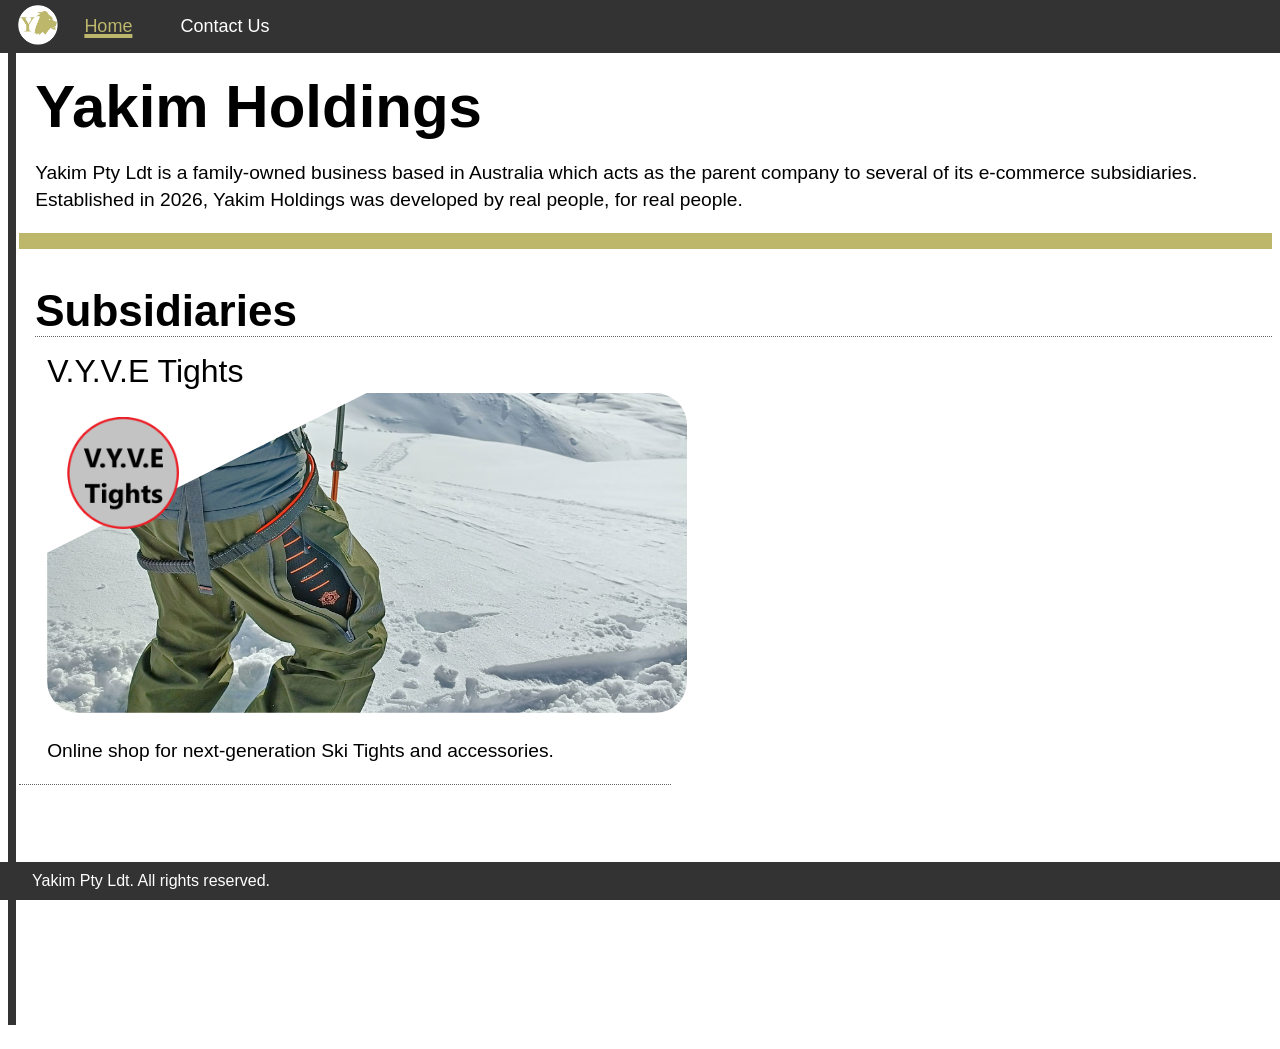
<file: index.html>
<!DOCTYPE html>
<html lang="en">
<head>
	<meta charset="utf-8">
	<title>Yakim Holdings</title>
	<link rel="stylesheet" type="text/css" href="style.css">
	<script src="navbar.js"></script>
<!--This website was made by Walter Kruger, S344566 for HIT164 Assignment 2 30/May/2022-->
</head>
<body>
	<nav-bar></nav-bar>


	<div id="main">
		<article>
			<h1 id="title">Yakim Holdings</h1>

			<p>
				Yakim Pty Ldt is a family-owned business based in Australia which acts as the parent company to several of its e-commerce subsidiaries.<br> 
				Established in 2026, Yakim Holdings was developed by real people, for real people.
			</p>
		</article>

		<div id="banner_holder">
			<div id="banner"></div>
		</div>
		<h2>Subsidiaries</h2>

		<article class="sub_site">
			<h3>V.Y.V.E Tights</h3>

			<a class="banner_link" href="https://www.example.com">
				<img class="sub_banner" src="skii_tights.jpg" alt="Skiing Tights">
				<img src="VYVE_logo.png" class="sub_corner"></img>
			</a>
			<p>Online shop for next-generation Ski Tights and accessories.</p>
		</article>
	</div>
	
	<footer><p></p></footer>


</body>
</html>
</file>
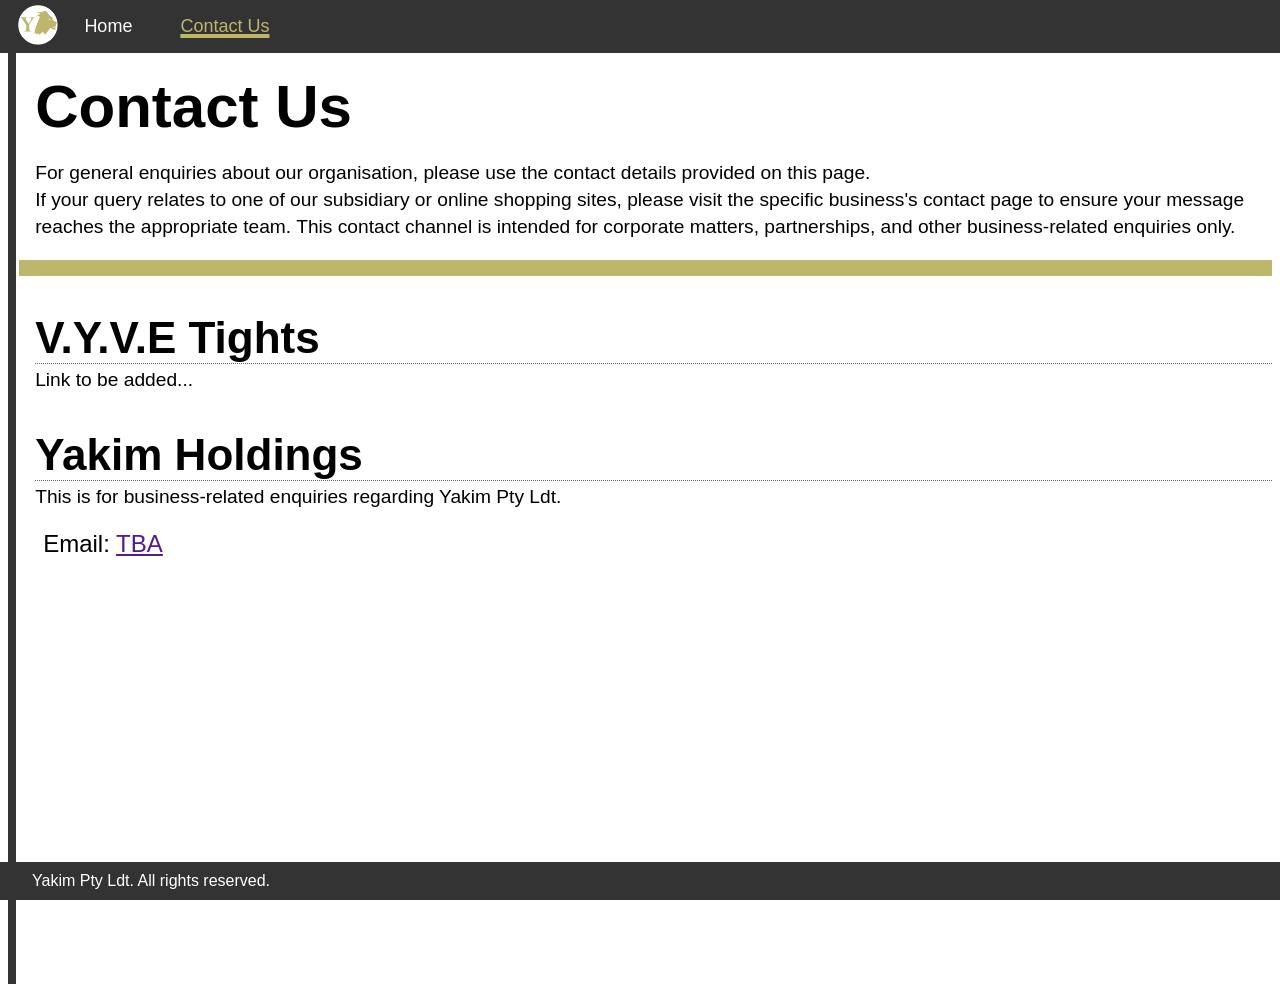
<file: contact.html>
<!DOCTYPE html>
<html lang="en">
<head>
	<meta charset="utf-8">
	<title>Contact Us</title>
	<link rel="stylesheet" type="text/css" href="style.css">
	<script src="navbar.js"></script>
<!--This website was made by Walter Kruger, S344566 for HIT164 Assignment 2 30/May/2022-->
</head>
<body>
	<nav-bar></nav-bar>

	<div id="main">
		<article>
			<h1 id="title">Contact Us</h1>

			<p>For general enquiries about our organisation, please use the contact details provided on this page.<br>
				If your query relates to one of our subsidiary or online shopping sites, please visit the specific business's contact page to ensure your message reaches the appropriate team. 
				This contact channel is intended for corporate matters, partnerships, and other business-related enquiries only.
			</p>
		</article>

		<div id="banner_holder">
			<div id="banner"></div>
		</div>

		<article>
			<h2>V.Y.V.E Tights</h2>
			<p>Link to be added...</p>
		</article>

		<article>
			<h2>Yakim Holdings</h2>
			<p>This is for business-related enquiries regarding Yakim Pty Ldt.</p>
			<address>
				Email: <a href="">TBA</a>
			</address>
		</article>


		

	</div>


	<footer><p></p></footer>


</body>
</html>
</file>
<file: style.css>
html {
	background-repeat: repeat;
	font-family: Helvetica;

  /*background-image: linear-gradient(to right, rgba(200,200,200,1), rgba(255,0,0,0));*/
}

#main	{
	align-self: center;

  
  max-width: 90rem;
  min-height: 45rem;

  margin: 0rem auto;   /* centers */
  margin-top: -2rem;
  background: white;
  
	padding: 3rem 0rem 15rem 0.2rem;
	background-color:white;

  border-left: solid;
  border-left-width: 0.5rem;
  border-color: #333333;

}

#leftback {
  width: 40%;
  background-color: red;
}


#main h1, h2, h3, p, img, address	{
  margin-left: 1rem;
}

nav-bar {
  align-self: center;
  position: fixed;
  margin: auto;   /* centers */
  margin-top: 1.5rem;
  width: 100%;
  z-index: 2;
}

.mainicon {
  display: inline-block;
  padding: 0.2rem;
  margin: -1rem;
}

#navcontainer {
  width: auto;
  margin-left: -0.5rem;
  margin-right: -0.5rem;
  background-color: #333333;
}

#navlistholder {
  max-width: 90rem;
  margin: 0 auto;
  padding: 0 16px;

  display: flex;
  align-items: center; /*vertical*/
}

nav-bar ul {

  list-style-type: none;
  margin: 0;
  padding: 0;
  width: 100%;
  display: flex;
}

nav-bar ul li a {
  display: block;
  color: white;
  padding: 1rem 1.5rem;
  text-decoration: none;

  font-size: 2vmin;
}

nav-bar ul li a:hover {
  background-color: #111111;
}

nav-bar ul li a:hover:not(.nav_active) {
  background-color: #111111;
}

nav-bar ul li a#nav_active {
   text-decoration-line: underline;
   text-decoration-thickness: 0.25rem;

   color: darkkhaki;
   text-decoration-color: darkkhaki;
}

nav-bar p {

  margin: 0;
  margin-top: -0.5rem;
  padding: 0;
  width: 100%;
  display: flex;
}


h1 {
	font-size: 3.75rem;
  margin-bottom: 1rem;
  margin-top: 3rem;
}

h2 {
  font-size: 2.75rem;
  margin-bottom: -1rem;

  border-bottom: dotted;
  border-width: 0.1rem;
  border-color: #666666;
}

h3 {
  font-size: 2rem;
  font-weight: 500;

  margin-bottom: 0.2rem;
}


p {
  line-height: 1.4;

  font-size: 1.2rem;
  font-weight: 300;

}

address {
  margin-left: 1.5rem;
  font-style: normal;
  font-size: 1.5rem;
}

#banner_holder {
  width: 100%;

  display: flex;
  align-items: flex-start;
}

#banner {
  background-color: DarkKhaki;

  margin: 0 auto;   /* centers */
  text-align: center;

  width: 100%;
  height: 1rem;
}

.sub_site {
  padding-left: 0.75rem;

  border-bottom: dotted;
  border-width: 0.1rem;
  border-color: #666666;

  position: relative;
  width: 40rem;
}

.sub_banner {
  border-radius: 2rem;
  margin-bottom: 25px;

  height: 20rem;
  width: 40rem;

  clip-path: polygon(
    20rem 0,        /* top edge starts after cut */
    100% 0,
    100% 100%,
    0 100%,
    0 10rem         /* left edge starts after cut */
  );

  display: block;
}

.sub_corner {
  position: absolute;
  top: 4rem;
  left: 2rem;
  width: 7rem;
  height: 7rem;
}

.banner_link {
  width: 10%;
}






footer {
  align-self: center;
  position: fixed;
  bottom: 0;
  right: 0;
  width: 100%;


  margin: auto;   /* centers */
  margin-left: -0.5rem;
  padding-right: 1rem;
  padding-top: 0rem;
  

  color: white;

  background-color: #333333;
}

footer p {
  max-width: 90rem;
  margin: 0rem auto;   /* centers */
  padding-left: 3rem;
  
  padding-bottom: 0.5rem;
  padding-top: 0.5rem;

  font-size: 1rem;
}

footer p::before {
  content: "Yakim Pty Ldt. All rights reserved.";
}
</file>
